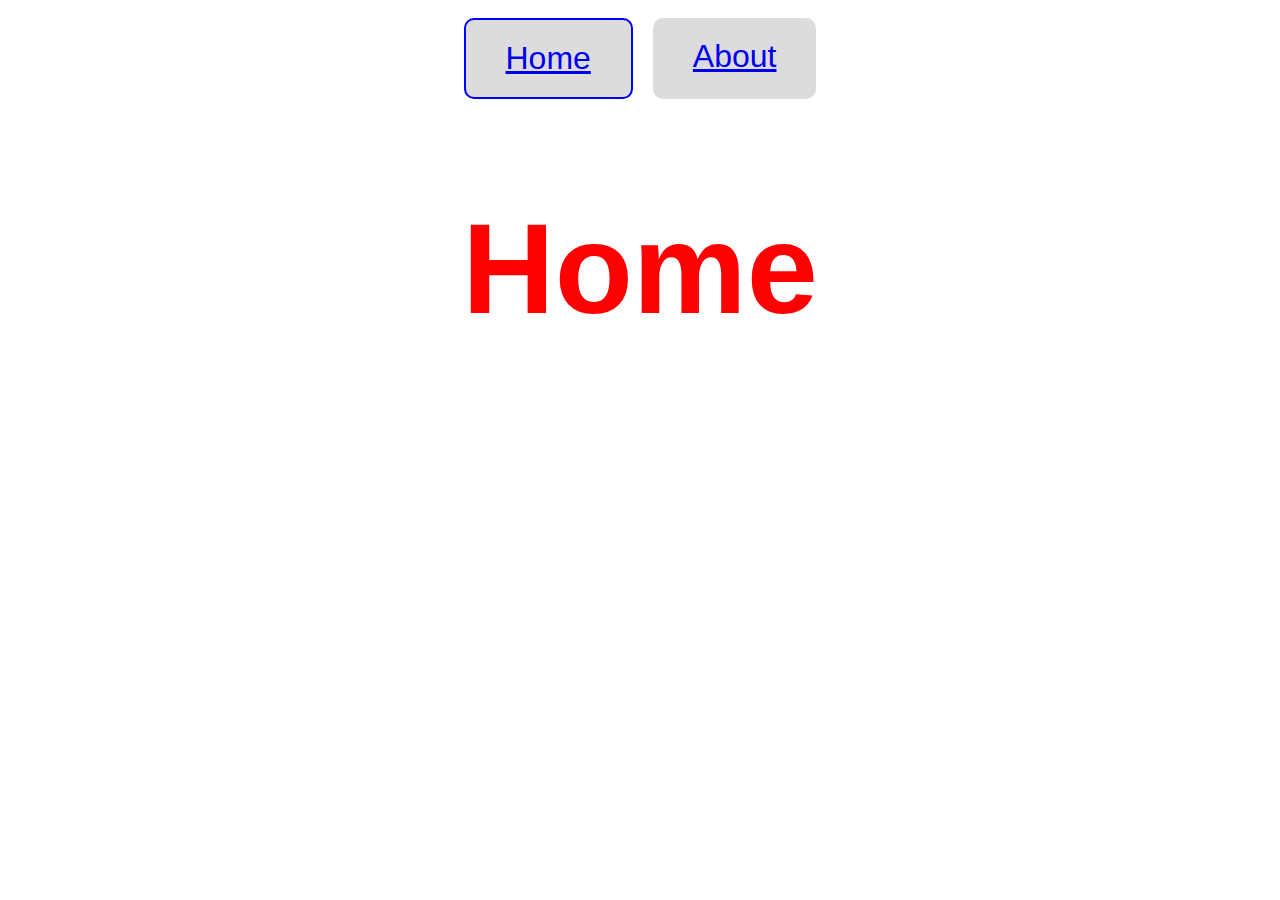
<file: index.html>
<!DOCTYPE html>
<html lang="en">
<head>
    <meta charset="UTF-8">
    <meta name="viewport" content="width=device-width, initial-scale=1.0">
    <title>Service Worker</title>
    <link rel="stylesheet" href="./styles/styles.css">
</head>
<body>
    <div class="navbar">
        <a href="/" class="active">Home</a>
        <a href="./about.html">About</a>
    </div>
    <h1 class="title home">Home</h1>
    <script src="js/main.js"></script>
</body>
</html>
</file>
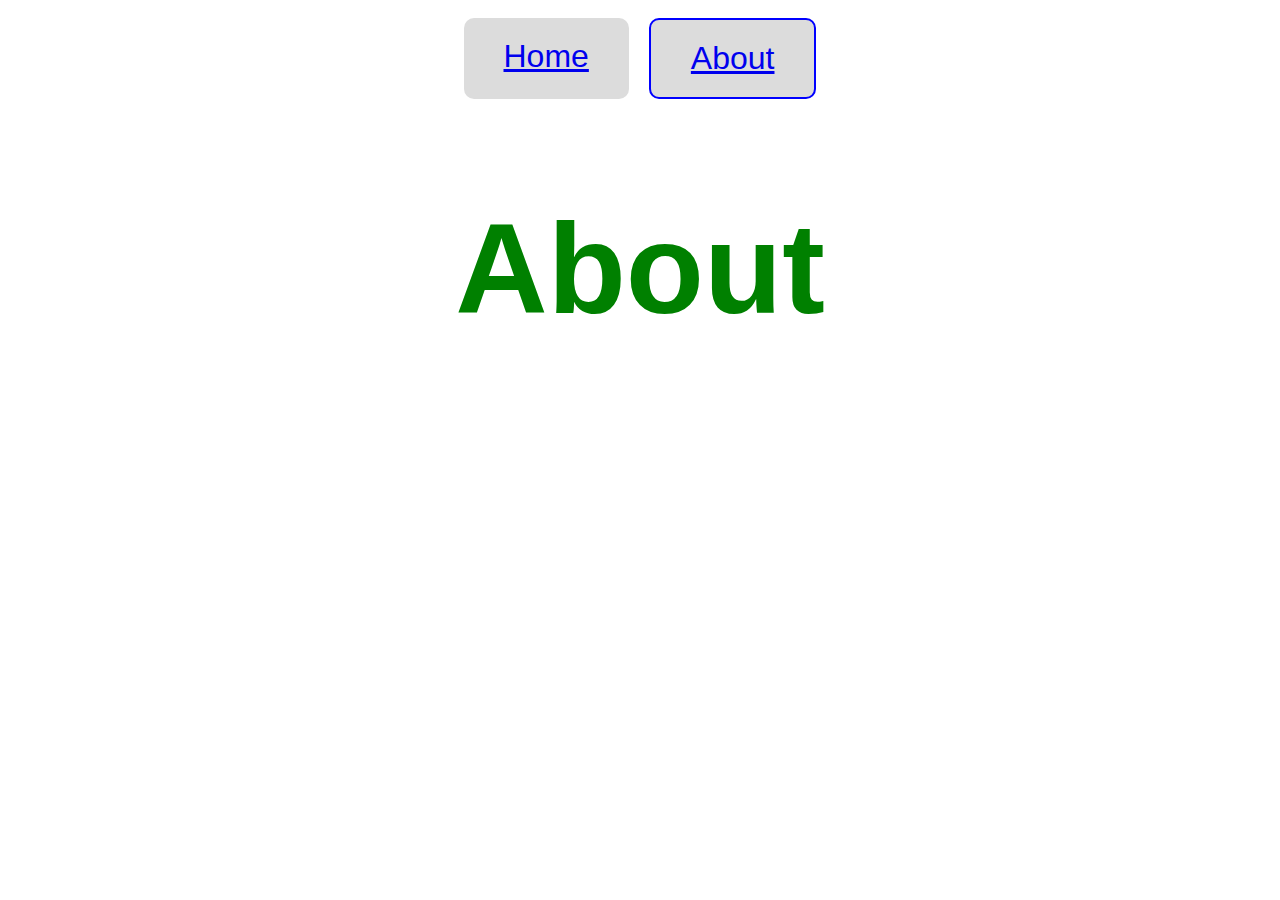
<file: about.html>
<!DOCTYPE html>
<html lang="en">
<head>
    <meta charset="UTF-8">
    <meta name="viewport" content="width=device-width, initial-scale=1.0">
    <title>Service Worker</title>
    <link rel="stylesheet" href="./styles/styles.css">
</head>
<body>
    <div class="navbar">
        <a href="/">Home</a>
        <a href="./about.html" class="active">About</a>
    </div>
    <h1 class="title about">About</h1>
    <script src="js/main.js"></script>
</body>
</html>
</file>
<file: styles/styles.css>
.home{
    color: red;
}

.about{
    color: green;
}

.navbar{
    display: flex;
    flex-direction: row;
    justify-content: center;
}

a{
    margin: 10px;
    padding: 20px 40px;
    background-color: gainsboro;
    border-radius: 10px;
}

a:hover{
    background-color: darkgray;
}

.active{
    border: 2px solid blue;
}

.title{
    text-align: center;
    font-size: 128px;
}

body{
    font-size: 32px;
    font-family:'Segoe UI', Tahoma, Geneva, Verdana, sans-serif
}
</file>
